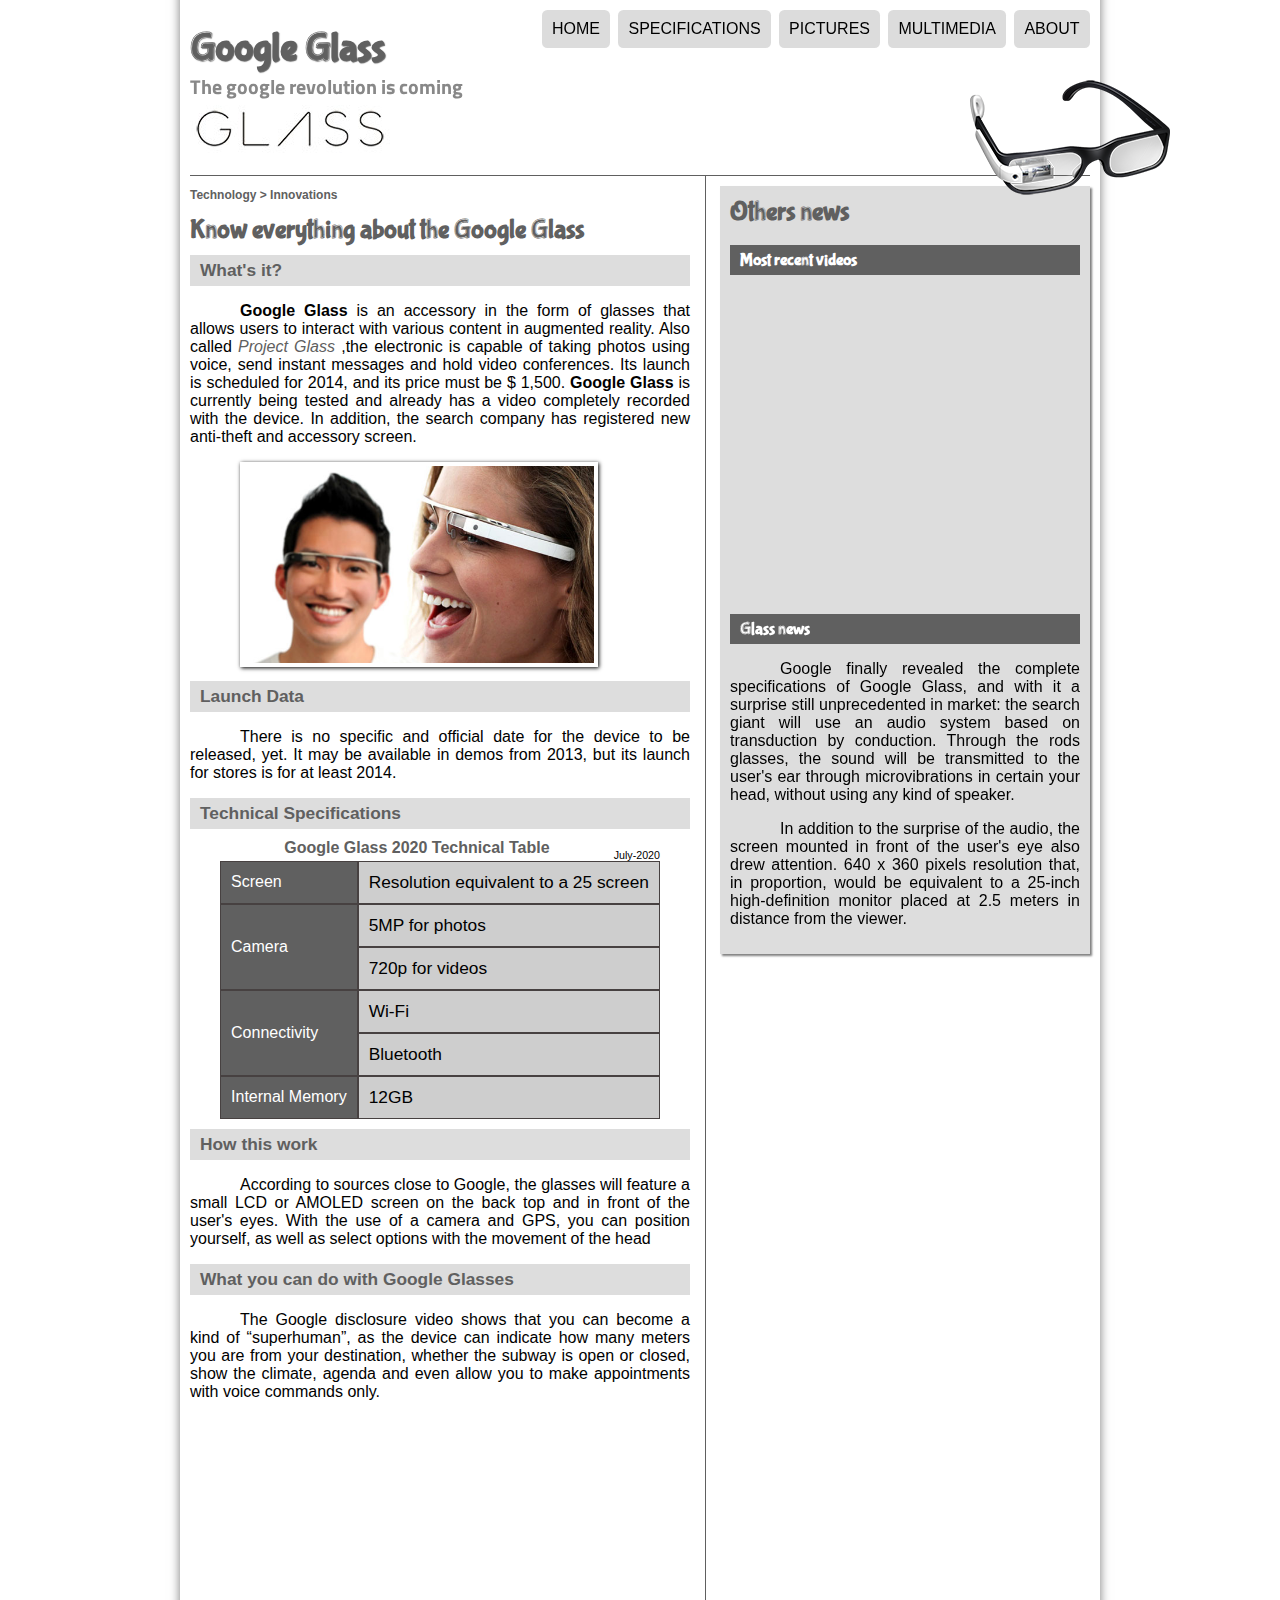
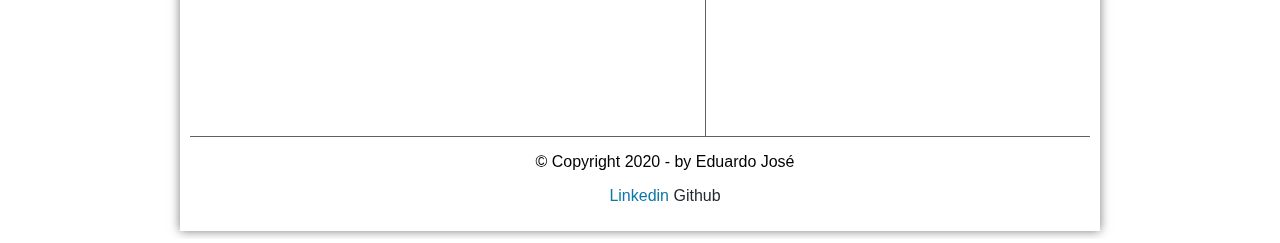
<file: _project/_html/index.html>
<!DOCTYPE html>
<html lang="en">

<head>
    <meta charset="UTF-8">
    <meta name="viewport" content="width=device-width, initial-scale=1.0">
    <title>Google Glass Website</title>

    <link rel="shortcut icon" href="https://image.flaticon.com/icons/svg/114/114654.svg" type="image/x-icon">

    <link rel="stylesheet" href="../_css/style.css">

</head>

<body id="main">

    <div id='interface'>



        <header id="header">

            <h1>Google Glass</h1>
            <h2>The google revolution is coming</h2>

            <nav id="menu">
                <ul onmouseout="changePicture('../_images/glass-black-sma.png')">
                    <li onmouseover="changePicture('../_images/home.png')"><a href="index.html" rel="next">Home</a></li>
                    <li onmouseover="changePicture('../_images/specifi.png')"><a href="specs.html" rel="next">Specifications</a></li>
                    <li onmouseover="changePicture('../_images/photos.png')"><a href="photos.html" rel="next">Pictures</a></li>
                    <li onmouseover="changePicture('../_images/multimidia.png')"><a href="multimidia.html" rel="next">Multimedia</a></li>
                    <li onmouseover="changePicture('../_images/contact.png')"><a href="about.html" rel="next">About</a></li>
                </ul>
            </nav>
            
            <img src="../_images/glass-black-sma.png" alt="photo" id='glass'>

        </header>

        <section id='section'>
            <article id='article'>
                
                <h3>Technology > Innovations</h3>
                <h1>Know everything about the Google Glass</h1>
                <h2>What's it?</h2>

                <p>
                    <strong>Google Glass</strong> is an accessory in the form of glasses that allows users to interact with
                    various
                    content in augmented reality. Also called <a href="https://www.google.com/glass/start/" target="_blank"rel="external"><em>Project Glass</em></a>
                    ,the electronic is capable of taking photos using voice, send instant messages and hold video conferences. Its launch is scheduled for 2014, and its
                    price must be $ 1,500. <strong>Google Glass</strong> is currently being tested and already has a video completely recorded with the device. In addition, the search company has registered new anti-theft and accessory screen.
                </p>
    
                <img src="../_images/glass-picture-man-woman.jpg" alt="Photo" id='picture-subtitle'>
    
                <h2>Launch Data</h2>
                <p>
                    There is no specific and official date for the device to be released, yet. It may be available in demos
                    from 2013, but its launch for stores is for at least 2014.
                </p>
    
                <h2>Technical Specifications</h2>
                
                    <table id="table">
                        <caption>Google Glass 2020 Technical Table <span>July-2020</span></caption>
        
                        <tr><td class="cl">Screen</td> <td class="cr">Resolution equivalent to a 25 screen</td></tr>
                        <tr><td rowspan="2" class="cl">Camera</td> <td class="cr">5MP for photos<br></td></tr>
                        <tr><td class="cr">720p for videos</td></tr>
                        <tr><td rowspan="2" class="cl">Connectivity</td> <td class="cr">Wi-Fi</td></tr>
                        <tr><td class="cr">Bluetooth</td></tr>
                        <tr><td class="cl">Internal Memory</td><td class="cr">12GB</td></tr>

                    </table>
                
                <h2>How this work</h2>
                <p>
                    According to sources close to Google, the glasses will feature a small LCD or AMOLED screen on the back
                    top and in front of the user's eyes. With the use of a camera and GPS, you can position yourself, as well as select options with the movement of the head
                </p>
    
                <h2>What you can do with Google Glasses</h2>
                <p>
                    The Google disclosure video shows that you can become a kind of “superhuman”, as the device can indicate
                    how many meters you are from your destination, whether the subway is open or closed, show the climate, agenda and
                    even allow you to make appointments with voice commands only.
                </p>
            </article>

            <iframe id='video1' width="500" height="315" src="https://www.youtube.com/embed/5R1snVxGNVs" frameborder="0" allow="accelerometer; autoplay; encrypted-media; gyroscope; picture-in-picture" allowfullscreen></iframe>

        </section>

        <aside id='aside'>
            <h1>Others news</h1>
            <h2>Most recent videos</h2>

            <iframe width="350" height="315" src="https://www.youtube.com/embed/eo29M8Yk3Qc" frameborder="0" allow="accelerometer; autoplay; encrypted-media; gyroscope; picture-in-picture" allowfullscreen></iframe>

            <h2>Glass news</h2>
            <p>
                Google finally revealed the complete specifications of Google Glass, and with it a surprise still
                unprecedented in market: the search giant will use an audio system based on transduction by conduction. Through the
                rods glasses, the sound will be transmitted to the user's ear through microvibrations in certain your head,
                without using any kind of speaker.
            </p>

            <p>
                In addition to the surprise of the audio, the screen mounted in front of the user's eye also drew
                attention. 640 x 360 pixels resolution that, in proportion, would be equivalent to a 25-inch
                high-definition monitor placed at 2.5 meters in distance from the viewer.
            </p>

        </aside>
        <footer id='footer'>
            
            <p>&copy; Copyright 2020 - by Eduardo José <br></p>
            <p>
                <a href="https://www.linkedin.com/in/eduarddojose/" target="_blank" rel="external"id="Linkedin">Linkedin</a>
                <a href="https://github.com/Duduxs" target="_blank" rel="external" id="Github">Github</a>
            </p>
            
        </footer>
    </div>
</body>

<script src="../_javascript/functions.js"></script>
</file>
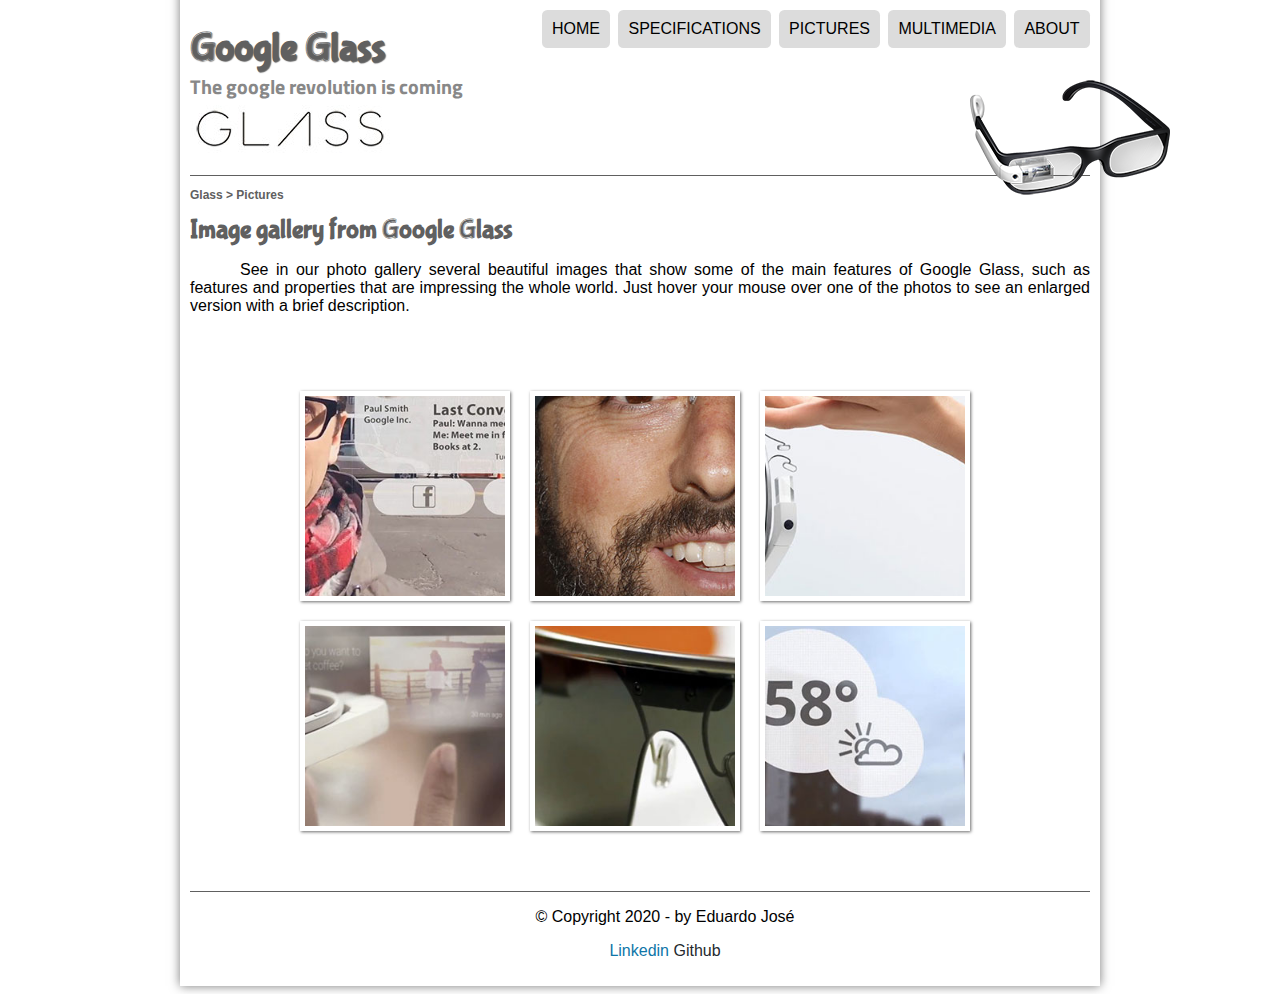
<file: _project/_html/photos.html>
<!DOCTYPE html>
<html lang="en">

<head>
    <meta charset="UTF-8">
    <meta name="viewport" content="width=device-width, initial-scale=1.0">
    <title>Google Glass Website</title>

    <link rel="shortcut icon" href="https://image.flaticon.com/icons/svg/114/114654.svg" type="image/x-icon">

    <link rel="stylesheet" href="../_css/style.css">
    <link rel="stylesheet" href="../_css/photos.css">

</head>

<body id="main">

    <div id='interface'>

        <header id="header">

            <h1>Google Glass</h1>
            <h2>The google revolution is coming</h2>

            <nav id="menu">
                <ul onmouseout="changePicture('../_images/photos.png')">
                    <li onmouseover="changePicture('../_images/home.png')"><a href="index.html" rel="next">Home</a></li>
                    <li onmouseover="changePicture('../_images/specifi.png')"><a href="specs.html"rel="next">Specifications</a></li>
                    <li onmouseover="changePicture('../_images/photos.png')"><a href="photos.html"rel="next">Pictures</a></li>
                    <li onmouseover="changePicture('../_images/multimidia.png')"><a href="multimidia.html"rel="next">Multimedia</a></li>
                    <li onmouseover="changePicture('../_images/contact.png')"><a href="about.html" rel="next">About</a></li>
                </ul>
            </nav>

            <img src="../_images/glass-black-sma.png" alt="photo" id='glass'>

            
        </header>
        <section id='body'>

        <article id="article">
            <h3>Glass > Pictures</h3>
            <h1>Image gallery from Google Glass</h1>
        </article>

        <p>
            See in our photo gallery several beautiful images that show some of the main features of Google Glass, such
            as features and properties that are impressing the whole world. Just hover your mouse over one of the photos
            to see an enlarged version with a brief description.
        </p>

        <ul id='album'>
            <li id='pick01'><span>Schedule and notes</span></li>
            <li id='pick02'><span>Sergey Brin using the Glass</span></li>
            <li id='pick03'><span>Light and compact</span></li>
            <li id='pick04'><span>Sensation of a fifty inches screen</spam></li>
            <li id='pick05'><span>Many types of lenses</span></li>
            <li id='pick06'><span>Gadgets</span></li>
        </ul>

        </section>

        <footer id='footer'>
            <p>&copy; Copyright 2020 - by Eduardo José <br></p>
            <p>
                <a href="https://www.linkedin.com/in/eduarddojose/" target="_blank" rel="external"id="Linkedin">Linkedin</a>
                <a href="https://github.com/Duduxs" target="_blank" rel="external" id="Github">Github</a>
            </p>

        </footer>
    </div>
</body>

<script src="../_javascript/functions.js"></script>

</html>
</file>
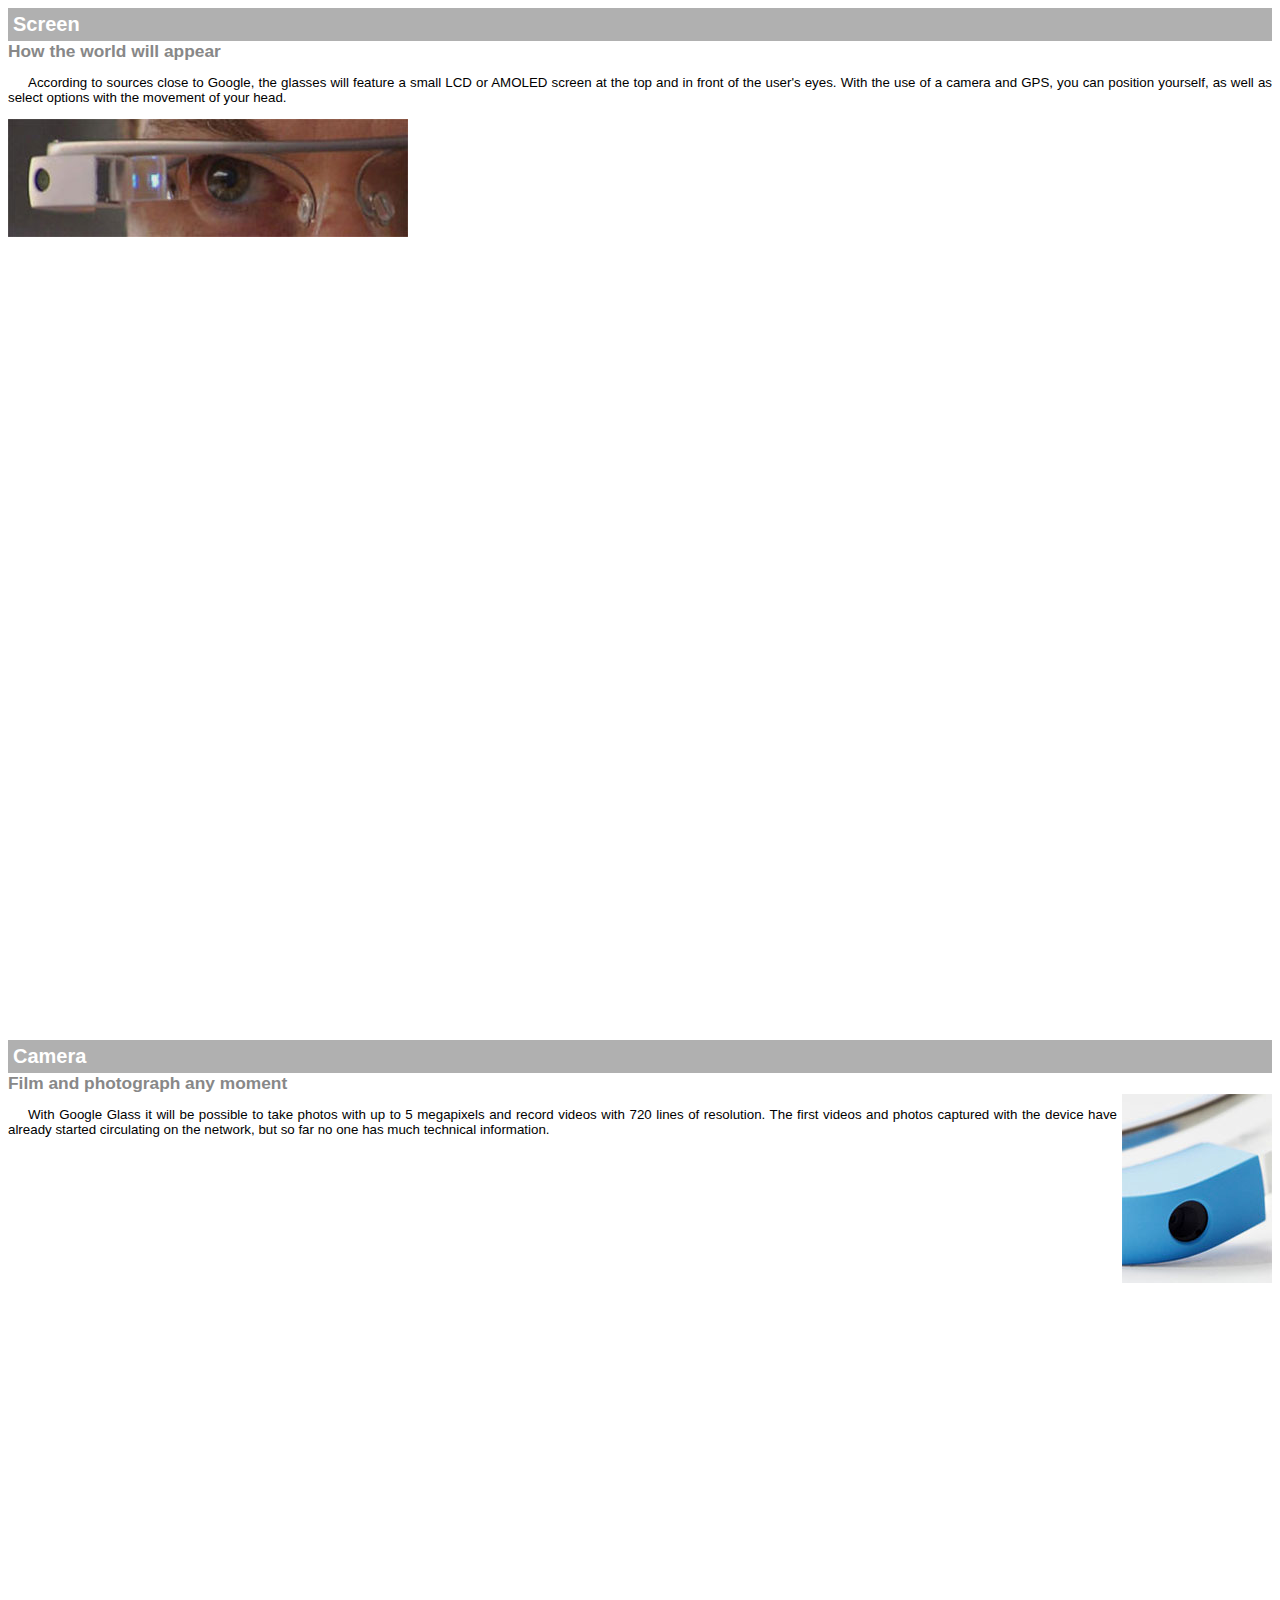
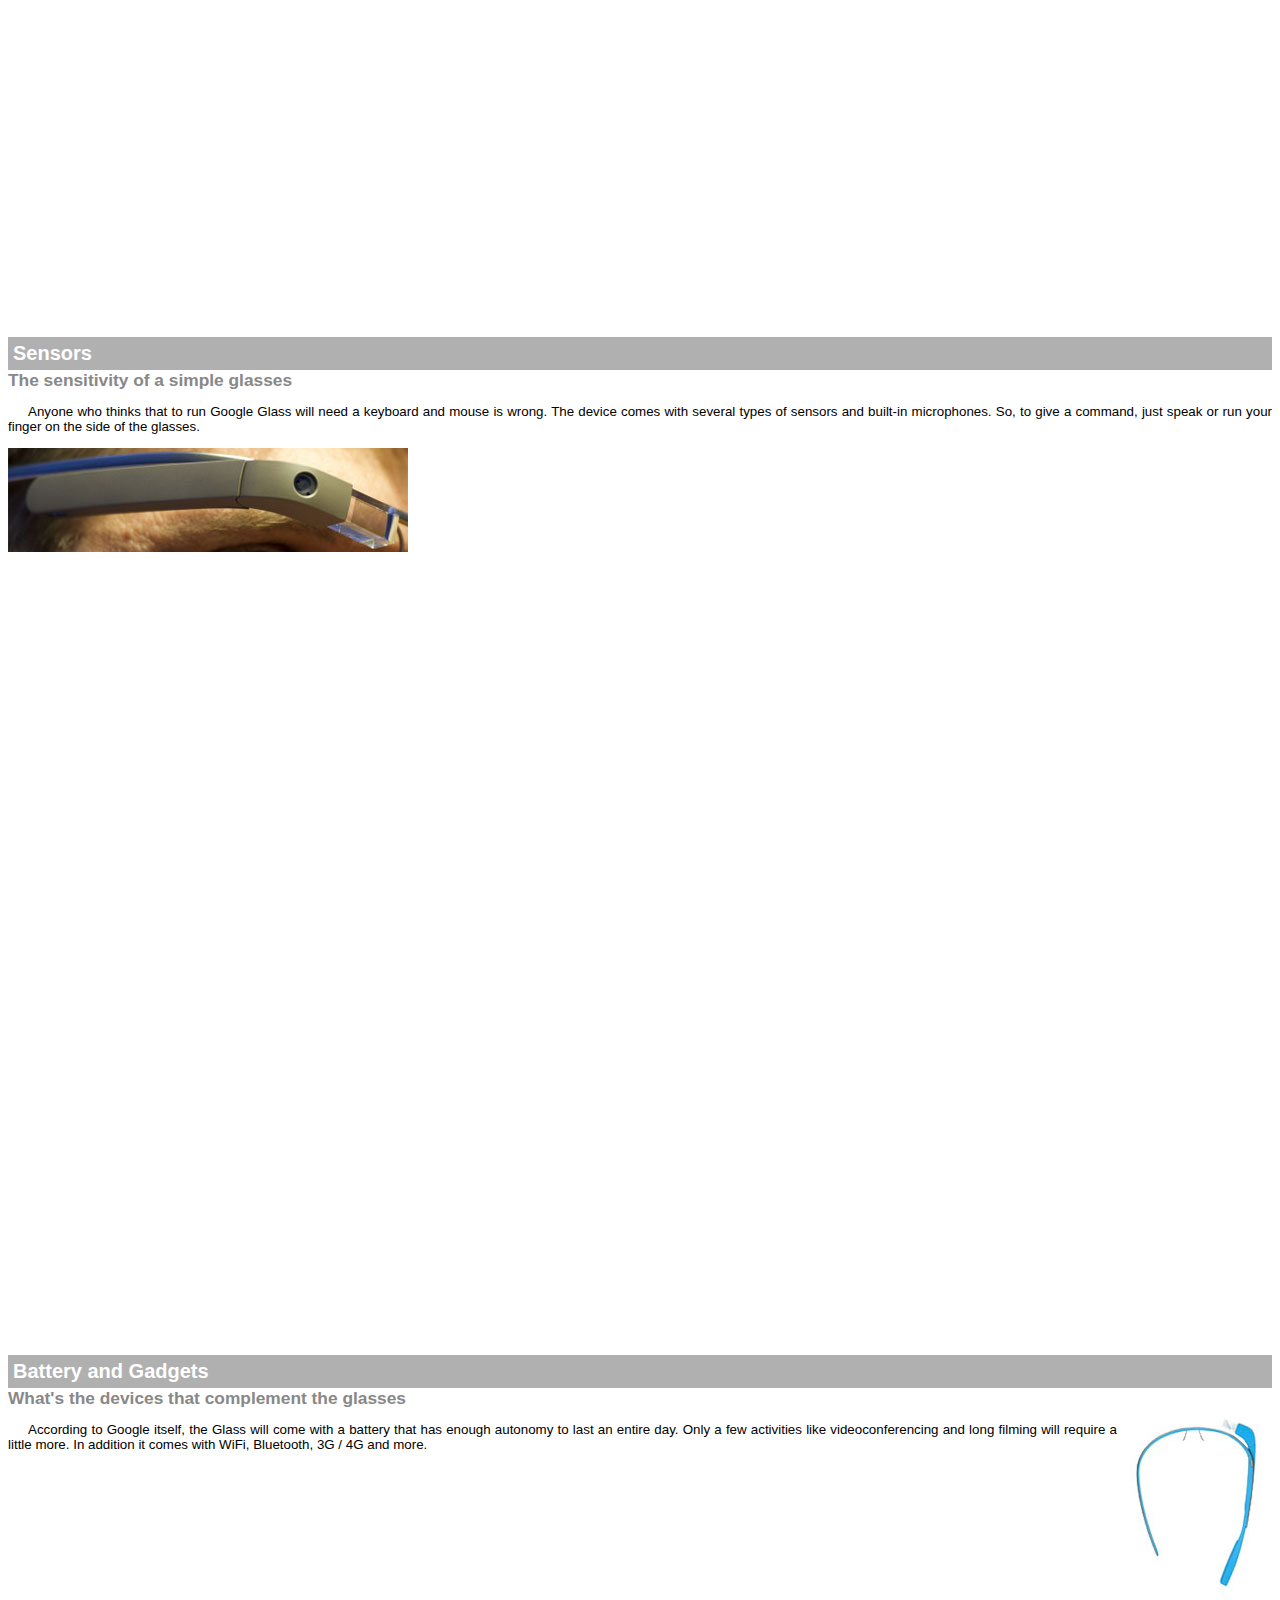
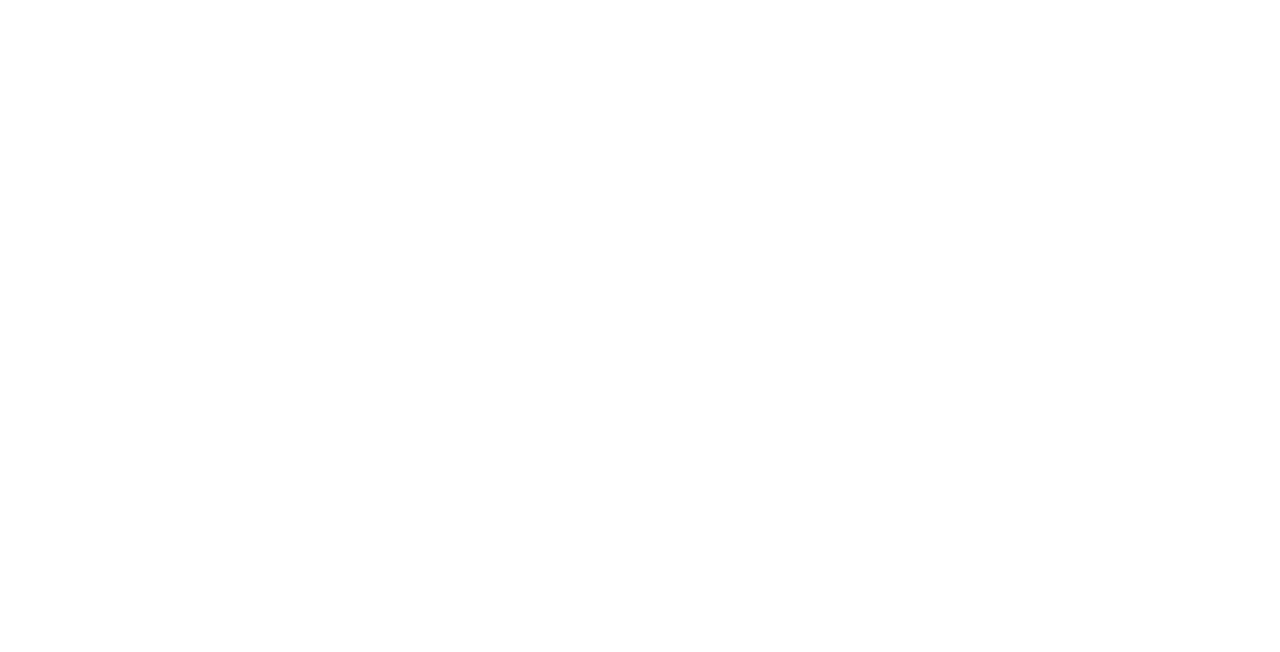
<file: _project/_html/specs-info.html>
<!DOCTYPE html>
<html lang="en">
<head>
    <meta charset="UTF-8">
    <meta name="viewport" content="width=device-width, initial-scale=1.0">
    <title>Document</title>
    
    <style>
        body{
            font-family: Arial;
            font-size: 10pt;
        }
        p{
            text-align: justify;
            text-indent: 20px;
        }
        article h1{
            font-size: 15pt;
            color: white;
            background-color: rgba(0, 0, 0, 0.308);
            padding: 5px;
            margin: 0px;
        }
        article h2{
            font-size: 13pt;
            color: #888888;
            margin: 0px;
        }
        article{
            margin-bottom: 800px;
        }

        .img-right{
            display: block;
            float: right;
            margin-left: 5px;
        }
    </style>

</head>
<body id="main">



<article id="screen">
    <header>
        <h1>Screen</h1>
        <h2>How the world will appear</h2>
    </header>
    
    <p>
        According to sources close to Google, the glasses will feature a small LCD or AMOLED screen at the top and in front of the user's eyes. With the use of a camera and GPS, you can position yourself, as well as select options with the movement of your head.
    </p>

    <img src="../_images/det-screen.jpg" alt="google glass screen">
</article>

<article id="camera">
    <header>
        <h1>Camera</h1>
        <h2>Film and photograph any moment</h2>
    </header>

    <img class='img-right' src="../_images/det-camera.jpg" alt="google glass camera">
    <p>
        With Google Glass it will be possible to take photos with up to 5 megapixels and record videos with 720 lines of resolution. The first videos and photos captured with the device have already started circulating on the network, but so far no one has much technical information.
    </p>
    
</article>

<article id="sensors">
    <header>
        <h1>Sensors</h1>
        <h2>The sensitivity of a simple glasses</h2>
    </header>

    <p>
        Anyone who thinks that to run Google Glass will need a keyboard and mouse is wrong. The device comes with several types of sensors and built-in microphones. So, to give a command, just speak or run your finger on the side of the glasses.
    </p>
    <img src="../_images/det-touch.jpg" alt="google glass touch">

</article>

<article id="gadget">
    <header>
        <h1>Battery and Gadgets</h1>
        <h2>What's the devices that complement the glasses</h2>
    </header>

    <img class = 'img-right' src="../_images/det-batery.jpg" alt="google glass battery">
    <p>
        According to Google itself, the Glass will come with a battery that has enough autonomy to last an entire day. Only a few activities like videoconferencing and long filming will require a little more. In addition it comes with WiFi, Bluetooth, 3G / 4G and more.
    </p>

        </article>
    </body>
</html>
</file>
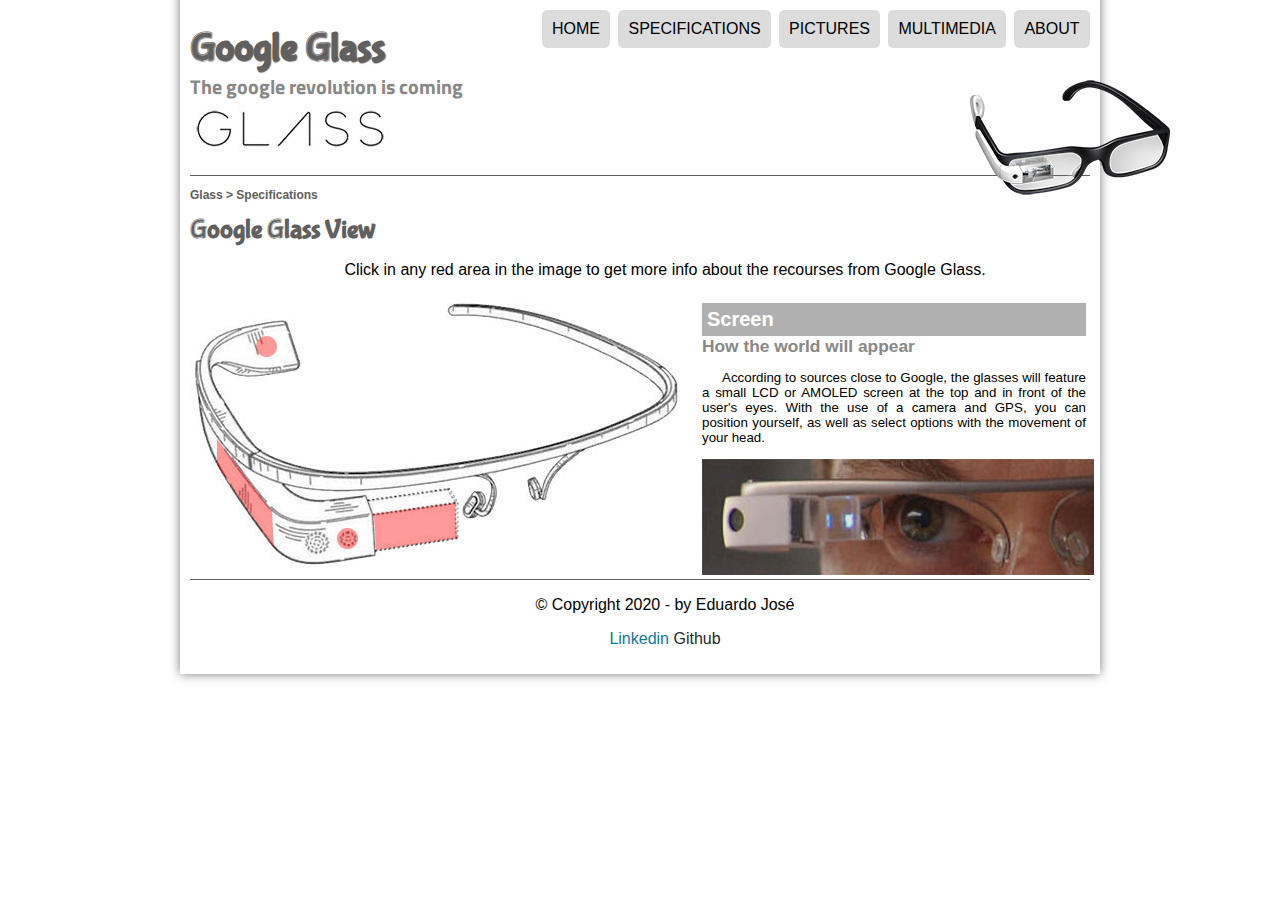
<file: _project/_html/specs.html>
<!DOCTYPE html>
<html lang="en">

<head>
    <meta charset="UTF-8">
    <meta name="viewport" content="width=device-width, initial-scale=1.0">
    <title>Google Glass Website</title>

    <link rel="shortcut icon" href="https://image.flaticon.com/icons/svg/114/114654.svg" type="image/x-icon">

    <link rel="stylesheet" href="../_css/style.css">
    <link rel="stylesheet" href="../_css/specs.css">

</head>

<body id="main">

    <div id='interface'>

        <header id="header">

            <h1>Google Glass</h1>
            <h2>The google revolution is coming</h2>

            <nav id="menu">
                <ul onmouseout="changePicture('../_images/specifi.png')">
                    <li onmouseover="changePicture('../_images/home.png')"><a href="index.html" rel="next">Home</a></li>
                    <li onmouseover="changePicture('../_images/specifi.png')"><a href="specs.html" rel="next">Specifications</a></li>
                    <li onmouseover="changePicture('../_images/photos.png')"><a href="photos.html" rel="next">Pictures</a></li>
                    <li onmouseover="changePicture('../_images/multimidia.png')"><a href="multimidia.html" rel="next">Multimedia</a></li>
                    <li onmouseover="changePicture('../_images/contact.png')"><a href="about.html" rel="next">About</a></li>
                </ul>
            </nav>
            
            <img src="../_images/glass-black-sma.png" alt="photo" id='glass'>

        </header>

<section id="body">

    <article id="article">
        <h3>Glass > Specifications</h3>
        <h1>Google Glass View</h1>
    </article>

    <p id='specs'>Click in any red area in the image to get more info about the recourses from Google Glass.</p>
    
    <section id="content">
        <img src="../_images/glass-scheme-mark.jpg" alt="Glass image" usemap="#mymap">
        
        <map name="mymap">
            <area shape="poly" coords="184,219,267,207,266,242,184,257" href="specs-info.html#screen" alt="image map" target="window">
            <area shape="circle" coords="158,244,12,12" href="specs-info.html#camera" alt="image map" target="window">
            <area shape="poly" coords="28,143,83,216,84,249,27,169" href="specs-info.html#sensors" alt="image map" target="window">
            <area shape="circle" coords="76,52,11" href="specs-info.html#gadget" alt="image map" target="window">
        </map>

        <iframe src="specs-info.html" name="window" id="frame-spec" scrolling="no"></iframe>
    </section>

<footer id='footer'>
    <p>&copy; Copyright 2020 - by Eduardo José <br></p>
    <p>
        <a href="https://www.linkedin.com/in/eduarddojose/" target="_blank" rel="external"id="Linkedin">Linkedin</a>
        <a href="https://github.com/Duduxs" target="_blank" rel="external" id="Github">Github</a>
    </p>

        </footer>
    </div>
</body>

<script src="../_javascript/functions.js"></script>
</file>
<file: _project/_css/style.css>
@import url('https://fonts.googleapis.com/css2?family=Titillium+Web&display=swap');
@font-face {
    font-family: 'FonteLogo';
    src: url("../_fonts/bubblegum-sans-regular.otf");
}

#video1 {
    margin: 0px 3.5px;
}

/*Nav*/

#menu ul {
    list-style: none;
    text-transform: uppercase;
    position: relative;
    bottom: 110px;
    left: 310px;
}

#menu li {
    display: inline-block;
    background-color: rgba(128, 128, 128, 0.274);
    padding: 10px;
    margin: 2px;
    text-decoration: none;
    border-radius: 4pt;
}

#menu li:hover {
    background: #606060;
    transition: 1s;
}

#menu a {
    text-decoration: none;
    color: black;
}

#menu a:hover {
    color: rgb(255, 255, 255);
}

/*Nav*/

body {
    font-family: Arial, sans-serif;
}

p {
    text-align: justify;
    text-indent: 50px;
}

div#interface {
    width: 900px;
    background: white;
    margin: -20px auto 0px auto;
    padding: 10px;
    box-shadow: 0px 0px 10px rgba(0, 0, 0, 0.527);
}

/*media*/

#glass {
    position: relative;
    left: 780px;
    bottom: 100px
}

img#picture-subtitle {
    position: relative;
    border: 4px solid white;
    box-shadow: 1px 1px 4px black;
    width: 100%;
    height: 100%;
    max-width: 70%;
    left: 10%;
}

/*media*/

/*blocks*/

#header {
    border-bottom: 1px #606060 solid;
    height: 150px;
    background: url("../_images/glass-logo-sma.jpg") no-repeat 0px 80px;
}

#header h1 {
    font-family: FonteLogo;
    font-size: 30pt;
    color: #606060;
    text-shadow: 1px 1px 1px rgba(0, 0, 0, 0.61);
    padding: 0px;
    margin-bottom: 0px;
}

#header h2 {
    font-family: 'Titillium Web', sans-serif;
    font-size: 15pt;
    color: #888888;
    padding: 0px;
    margin-top: 0px;
}

#section {
    display: block;
    width: 500px;
    float: left;
    border-right: 1px #606060 solid;
    padding-right: 15px;
}

#article h1 {
    font-size: 20pt;
    font-family: FonteLogo, sans-serif;
    color: #606060;
    margin-bottom: 0px;
    margin-top: 5px;
}

#article h2 {
    font-size: 13pt;
    background-color: #dddddd;
    color: #606060;
    padding: 5px 0px 5px 10px;
    margin: 10px 0px 10px 0px;
}

#article h3 {
    font-size: 12px;
    color: #606060;
}

#aside {
    display: block;
    width: 350px;
    float: right;
    background-color: #dddddd;
    padding: 10px;
    margin-top: 10px;
    box-shadow: 2px 2px 2px rgba(0, 0, 0, 0.5);
}

#aside h1 {
    font-family: FonteLogo, sans-serif;
    font-size: 20pt;
    color: #606060;
    margin-top: 0pt;
}

#aside h2 {
    font-family: FonteLogo, sans-serif;
    background-color: #606060;
    font-size: 13pt;
    color: white;
    padding: 5px 0px 5px 10px;
    margin: 10px 0px 10px 0px;
}

#footer {
    clear: both;
    border-top: 1px #606060 solid;
}

#footer p {
    text-align: center;
}

/*blocks*/

/*Table*/

table {
    border-spacing: 0px;
    margin-left: auto;
    margin-right: auto;
}

.cl {
    color: white;
    background: #606060;
}

.cr {
    background-color: #cecece;
    font-size: 13pt;
}

table td {
    border: 1px solid #474141;
    padding: 10px;
}

table caption {
    font-weight: bold;
    color: #606060;
}

span {
    display: block;
    float: right;
    color: #000000;
    font-weight: normal;
    font-size: 8pt;
    margin-top: 10px;
}

/*Table*/

/*Links*/

a {
    text-decoration: none;
    color: #606060;
}

a:hover {
    text-decoration: underline;
}

#Linkedin {
    text-decoration: none;
    color: #0e76a8
}

#Github {
    text-decoration: none;
    color: #24292e;
}

/*Links*/
</file>
<file: _project/_css/photos.css>
/*UL*/

#album {
    width: 700px;
    margin: 0 auto;
    padding: 50px;
    overflow: hidden;
    list-style: none;
}

/*UL*/

#album li {
    float: left;
    width: 200px;
    height: 200px;
    margin: 10px;
    border: 5px solid rgb(255, 255, 255);
    box-shadow: 1px 1px 3px rgba(0, 0, 0, 0.582);
}

#album li span {
    opacity: 0;
    color: white;
    text-shadow: 1px 1px 1px black;
    font-size: 9pt;
    padding: 5px;
}

#album li:hover {
    -webkit-transform: scale(1.5);
    -webkit-transition: all 0.3s ease-in;
}

#album li:hover span {
    opacity: 1;
}

#pick01 {
    background: url(../_images/gallery-01.jpg) no-repeat;
    background-position: 50% 50%;
    background-size: 400px 400px;
    background-color: white;
}

#pick01:hover {
    background-position: 0px 0px;
    background-size: 200px 200px;
}

#pick02 {
    background: url(../_images/gallery-02.jpg) no-repeat;
    background-position: 50% 50%;
    background-size: 400px 400px;
    background-color: white;
}

#pick02:hover {
    background-position: 0px 0px;
    background-size: 200px 200px;
}

#pick03 {
    background: url(../_images/gallery-03.jpg) no-repeat;
    background-position: 50% 50%;
    background-size: 400px 400px;
    background-color: white;
}

#pick03:hover {
    background-position: 0px 0px;
    background-size: 200px 200px;
}

#pick04 {
    background: url(../_images/gallery-04.jpg) no-repeat;
    background-position: 50% 50%;
    background-size: 400px 400px;
    background-color: white;
}

#pick04:hover {
    background-position: 0px 0px;
    background-size: 200px 200px;
}

#pick05 {
    background: url(../_images/gallerry-05.jpg) no-repeat;
    background-position: 50% 50%;
    background-size: 400px 400px;
    background-color: white;
}

#pick05:hover {
    background-position: 0px 0px;
    background-size: 200px 200px;
}

#pick06 {
    background: url(../_images/gallerry-06.jpg) no-repeat;
    background-position: 50% 50%;
    background-size: 400px 400px;
    background-color: white;
}

#pick06:hover {
    background-position: 0px 0px;
    background-size: 200px 200px;
}
</file>
<file: _project/_css/specs.css>
@charset "UTF-8";
p#specs {
    text-align: center;
}

#content {
    width: 1000px;
    margin: auto;
}

#frame-spec {
    width: 400px;
    height: 280px;
    border: none;
    overflow: hidden;
}
</file>
